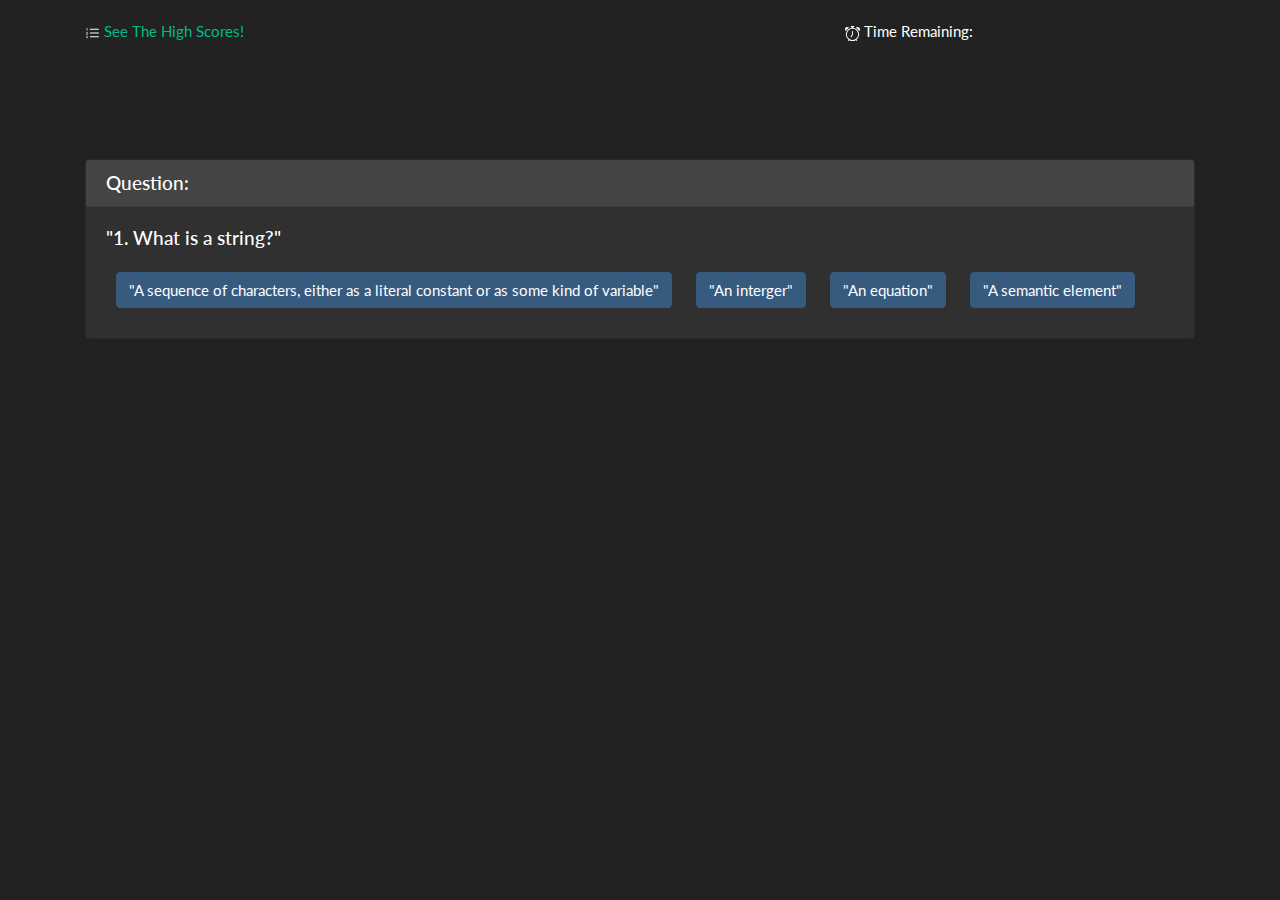
<file: index.html>
<!doctype html>
<html lang="en">
  <head>
    <!-- Required meta tags -->
    <meta charset="utf-8">
    <meta name="viewport" content="width=device-width, initial-scale=1, shrink-to-fit=no">

    <!-- Bootstrap CSS + Bootswatch Theme + Stylesheet -->
    <link rel="stylesheet" href="https://stackpath.bootstrapcdn.com/bootstrap/4.3.1/css/bootstrap.min.css" integrity="sha384-ggOyR0iXCbMQv3Xipma34MD+dH/1fQ784/j6cY/iJTQUOhcWr7x9JvoRxT2MZw1T" crossorigin="anonymous">
    <link rel="stylesheet" href="bootstrap.min.css">
    <link rel="stylesheet" href="styles.css">

    <title>JavaScript Quiz</title>
  </head>
  <body>
    <!-- Contains link to high scores page and countdown timer -->
    <header>
        <div class="container">
            <div class="row">
              <div class="col-sm-8 highscore"> <svg width="1em" height="1em" viewBox="0 0 16 16" class="bi bi-list-ol" fill="currentColor" xmlns="http://www.w3.org/2000/svg">
                <path fill-rule="evenodd" d="M5 11.5a.5.5 0 0 1 .5-.5h9a.5.5 0 0 1 0 1h-9a.5.5 0 0 1-.5-.5zm0-4a.5.5 0 0 1 .5-.5h9a.5.5 0 0 1 0 1h-9a.5.5 0 0 1-.5-.5zm0-4a.5.5 0 0 1 .5-.5h9a.5.5 0 0 1 0 1h-9a.5.5 0 0 1-.5-.5z"/>
                <path d="M1.713 11.865v-.474H2c.217 0 .363-.137.363-.317 0-.185-.158-.31-.361-.31-.223 0-.367.152-.373.31h-.59c.016-.467.373-.787.986-.787.588-.002.954.291.957.703a.595.595 0 0 1-.492.594v.033a.615.615 0 0 1 .569.631c.003.533-.502.8-1.051.8-.656 0-1-.37-1.008-.794h.582c.008.178.186.306.422.309.254 0 .424-.145.422-.35-.002-.195-.155-.348-.414-.348h-.3zm-.004-4.699h-.604v-.035c0-.408.295-.844.958-.844.583 0 .96.326.96.756 0 .389-.257.617-.476.848l-.537.572v.03h1.054V9H1.143v-.395l.957-.99c.138-.142.293-.304.293-.508 0-.18-.147-.32-.342-.32a.33.33 0 0 0-.342.338v.041zM2.564 5h-.635V2.924h-.031l-.598.42v-.567l.629-.443h.635V5z"/>
              </svg> <a href ="./highscores.html" >See The High Scores!</a></div>
              <div class="col-sm-3"> <svg width="1em" height="1em" viewBox="0 0 16 16" class="bi bi-alarm" fill="currentColor" xmlns="http://www.w3.org/2000/svg">
                <path fill-rule="evenodd" d="M6.5 0a.5.5 0 0 0 0 1H7v1.07a7.001 7.001 0 0 0-3.273 12.474l-.602.602a.5.5 0 0 0 .707.708l.746-.746A6.97 6.97 0 0 0 8 16a6.97 6.97 0 0 0 3.422-.892l.746.746a.5.5 0 0 0 .707-.708l-.601-.602A7.001 7.001 0 0 0 9 2.07V1h.5a.5.5 0 0 0 0-1h-3zm1.038 3.018a6.093 6.093 0 0 1 .924 0 6 6 0 1 1-.924 0zM8.5 5.5a.5.5 0 0 0-1 0v3.362l-1.429 2.38a.5.5 0 1 0 .858.515l1.5-2.5A.5.5 0 0 0 8.5 9V5.5zM0 3.5c0 .753.333 1.429.86 1.887A8.035 8.035 0 0 1 4.387 1.86 2.5 2.5 0 0 0 0 3.5zM13.5 1c-.753 0-1.429.333-1.887.86a8.035 8.035 0 0 1 3.527 3.527A2.5 2.5 0 0 0 13.5 1z"/>
              </svg> Time Remaining:<p id="timer"> </p></div>
            </div>
    </header>

    <section>
        <div class="container">
            <div class="row">
              <div class="col-sm">
                <div class="card">
                    <h5 class="card-header">Question: </h5>
                    <div class="card-body">
                      <h5 class="card-title" id="question"></h5>
                      <button type="button" class="btn btn-primary" id="button-1"></button>
                      <button type="button" class="btn btn-primary" id="button-2"></button>
                      <button type="button" class="btn btn-primary"id="button-3"></button>
                      <button type="button" class="btn btn-primary"id="button-4"></button>
                    </div>
                    <div id="final-score"></div>
                    <div id="answer-alert"></div>
              </div>
            </div>
          </div>
    </section>





    <!-- Optional JavaScript -->
    <!-- jQuery first, then Popper.js, then Bootstrap JS -->
    <script src="https://code.jquery.com/jquery-3.3.1.slim.min.js" integrity="sha384-q8i/X+965DzO0rT7abK41JStQIAqVgRVzpbzo5smXKp4YfRvH+8abtTE1Pi6jizo" crossorigin="anonymous"></script>
    <script src="https://cdnjs.cloudflare.com/ajax/libs/popper.js/1.14.7/umd/popper.min.js" integrity="sha384-UO2eT0CpHqdSJQ6hJty5KVphtPhzWj9WO1clHTMGa3JDZwrnQq4sF86dIHNDz0W1" crossorigin="anonymous"></script>
    <script src="https://stackpath.bootstrapcdn.com/bootstrap/4.3.1/js/bootstrap.min.js" integrity="sha384-JjSmVgyd0p3pXB1rRibZUAYoIIy6OrQ6VrjIEaFf/nJGzIxFDsf4x0xIM+B07jRM" crossorigin="anonymous"></script>
    <script src="script.js"></script>
    </body>
</html>
</file>
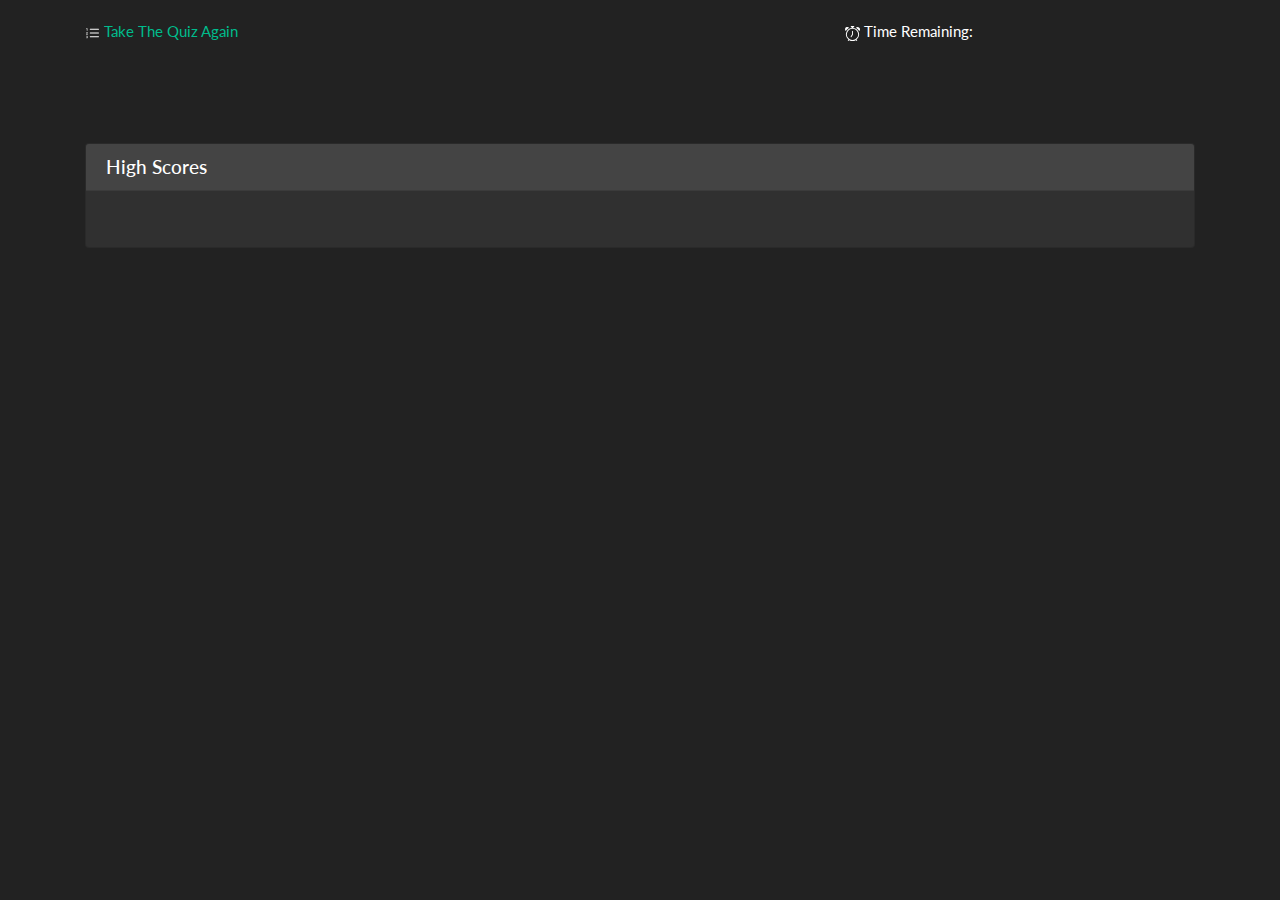
<file: highscores.html>
<!doctype html>
<html lang="en">
  <head>
    <!-- Required meta tags -->
    <meta charset="utf-8">
    <meta name="viewport" content="width=device-width, initial-scale=1, shrink-to-fit=no">

    <!-- Bootstrap CSS + Bootswatch Theme + Stylesheet -->
    <link rel="stylesheet" href="https://stackpath.bootstrapcdn.com/bootstrap/4.3.1/css/bootstrap.min.css" integrity="sha384-ggOyR0iXCbMQv3Xipma34MD+dH/1fQ784/j6cY/iJTQUOhcWr7x9JvoRxT2MZw1T" crossorigin="anonymous">
    <link rel="stylesheet" href="bootstrap.min.css">
    <link rel="stylesheet" href="styles.css">

    <title>JavaScript Quiz High Scores</title>
  </head>
  <body>
    <!-- Contains link to high scores page and countdown timer -->
    <header>
        <div class="container">
            <div class="row">
              <div class="col-sm-8 highscore"> <svg width="1em" height="1em" viewBox="0 0 16 16" class="bi bi-list-ol" fill="currentColor" xmlns="http://www.w3.org/2000/svg">
                <path fill-rule="evenodd" d="M5 11.5a.5.5 0 0 1 .5-.5h9a.5.5 0 0 1 0 1h-9a.5.5 0 0 1-.5-.5zm0-4a.5.5 0 0 1 .5-.5h9a.5.5 0 0 1 0 1h-9a.5.5 0 0 1-.5-.5zm0-4a.5.5 0 0 1 .5-.5h9a.5.5 0 0 1 0 1h-9a.5.5 0 0 1-.5-.5z"/>
                <path d="M1.713 11.865v-.474H2c.217 0 .363-.137.363-.317 0-.185-.158-.31-.361-.31-.223 0-.367.152-.373.31h-.59c.016-.467.373-.787.986-.787.588-.002.954.291.957.703a.595.595 0 0 1-.492.594v.033a.615.615 0 0 1 .569.631c.003.533-.502.8-1.051.8-.656 0-1-.37-1.008-.794h.582c.008.178.186.306.422.309.254 0 .424-.145.422-.35-.002-.195-.155-.348-.414-.348h-.3zm-.004-4.699h-.604v-.035c0-.408.295-.844.958-.844.583 0 .96.326.96.756 0 .389-.257.617-.476.848l-.537.572v.03h1.054V9H1.143v-.395l.957-.99c.138-.142.293-.304.293-.508 0-.18-.147-.32-.342-.32a.33.33 0 0 0-.342.338v.041zM2.564 5h-.635V2.924h-.031l-.598.42v-.567l.629-.443h.635V5z"/>
              </svg> <a href ="./index.html" > Take The Quiz Again</a></div>
              <div class="col-sm-4"> <svg width="1em" height="1em" viewBox="0 0 16 16" class="bi bi-alarm" fill="currentColor" xmlns="http://www.w3.org/2000/svg">
                <path fill-rule="evenodd" d="M6.5 0a.5.5 0 0 0 0 1H7v1.07a7.001 7.001 0 0 0-3.273 12.474l-.602.602a.5.5 0 0 0 .707.708l.746-.746A6.97 6.97 0 0 0 8 16a6.97 6.97 0 0 0 3.422-.892l.746.746a.5.5 0 0 0 .707-.708l-.601-.602A7.001 7.001 0 0 0 9 2.07V1h.5a.5.5 0 0 0 0-1h-3zm1.038 3.018a6.093 6.093 0 0 1 .924 0 6 6 0 1 1-.924 0zM8.5 5.5a.5.5 0 0 0-1 0v3.362l-1.429 2.38a.5.5 0 1 0 .858.515l1.5-2.5A.5.5 0 0 0 8.5 9V5.5zM0 3.5c0 .753.333 1.429.86 1.887A8.035 8.035 0 0 1 4.387 1.86 2.5 2.5 0 0 0 0 3.5zM13.5 1c-.753 0-1.429.333-1.887.86a8.035 8.035 0 0 1 3.527 3.527A2.5 2.5 0 0 0 13.5 1z"/>
              </svg> Time Remaining:
              <div class="timer"></div>
            </div>
            </div>
    </header>

    <section>
        <div class="container">
            <div class="row">
              <div class="col-sm question">
                <div class="card">
                    <h5 class="card-header">High Scores</h5>
                    <div class="card-body">
                      <ol id ="scores"></ol>
                    </div>
              </div>
            </div>
          </div>
    </section>





    <!-- Optional JavaScript -->
    <!-- jQuery first, then Popper.js, then Bootstrap JS -->
    <script src="https://code.jquery.com/jquery-3.3.1.slim.min.js" integrity="sha384-q8i/X+965DzO0rT7abK41JStQIAqVgRVzpbzo5smXKp4YfRvH+8abtTE1Pi6jizo" crossorigin="anonymous"></script>
    <script src="https://cdnjs.cloudflare.com/ajax/libs/popper.js/1.14.7/umd/popper.min.js" integrity="sha384-UO2eT0CpHqdSJQ6hJty5KVphtPhzWj9WO1clHTMGa3JDZwrnQq4sF86dIHNDz0W1" crossorigin="anonymous"></script>
    <script src="https://stackpath.bootstrapcdn.com/bootstrap/4.3.1/js/bootstrap.min.js" integrity="sha384-JjSmVgyd0p3pXB1rRibZUAYoIIy6OrQ6VrjIEaFf/nJGzIxFDsf4x0xIM+B07jRM" crossorigin="anonymous"></script>
    <script src="script.js"></script>
    </body>
</html>
</file>
<file: styles.css>
header {
    padding-top: 20px;
}

section {
    padding-top: 100px;
}

.btn {
    margin: 10px;
}
</file>
